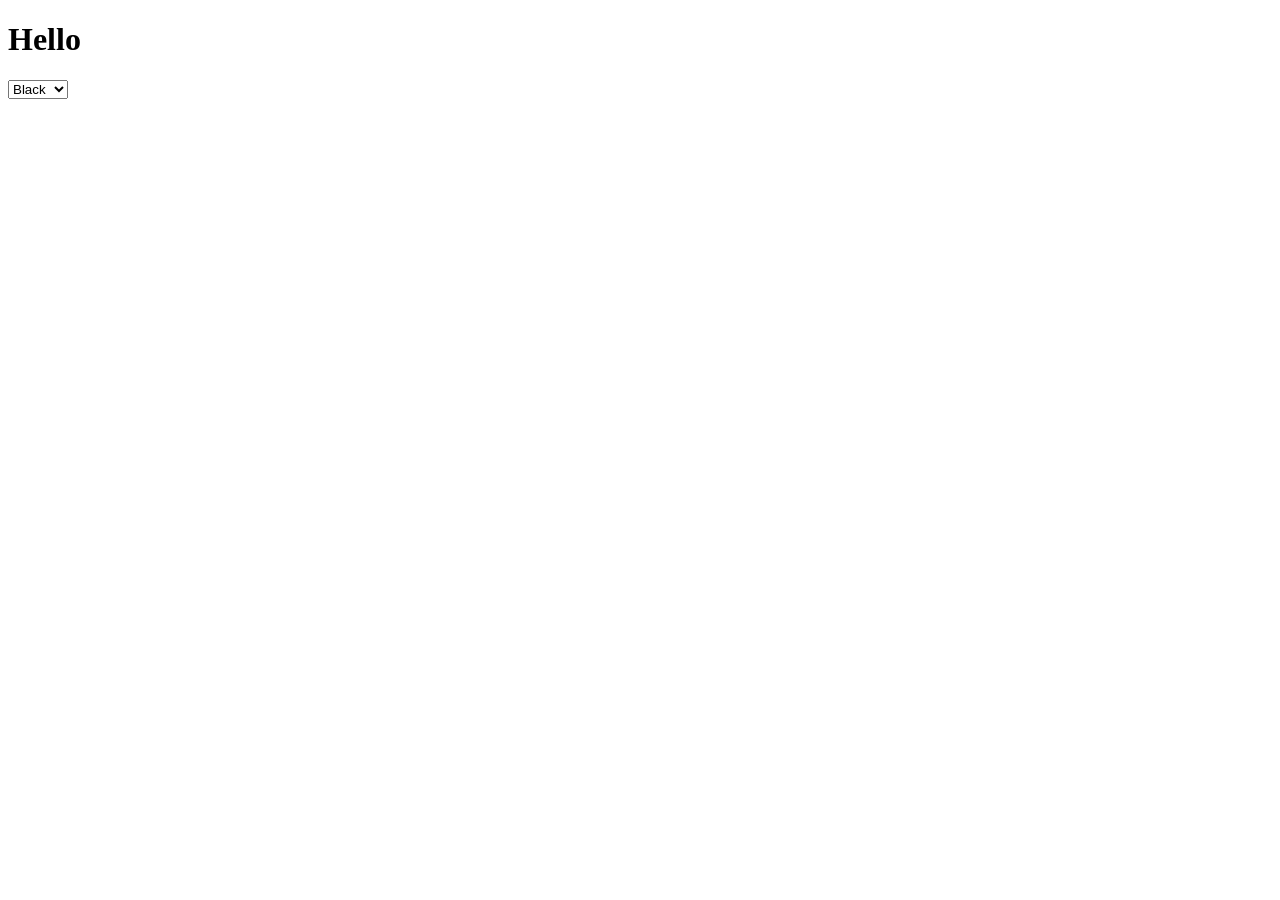
<file: js-cs50/colors.html>
<!DOCTYPE html>
<html lang="en">

  <head>

    <title>Colors</title>

<script>

    document.addEventListener("DOMContentLoaded",function(){
      
      //document.querySelectorAll('button').forEach(function(button){
      // programacion funcional en la ultima version
      // se puede poner => 
      //document.querySelectorAll('').forEach(button=>{
      //  button.onclick=function(){
      //    document.querySelector('#hello').style.color=button.dataset.color;
      //  }
      //});

      document.querySelector('select').onchange = function(){
        document.querySelector('#hello').style.color=this.value;
      }

    })

    </script>
  
  </head>

  <body>

    <h1 id="hello">Hello</h1>
    <select>
      <option value="black">Black</option>
      <option value="red">Red</option>
      <option value="blue">Blue</option>
      <option value="green">Green</option>
    </select>

  </body>
</html>
</file>
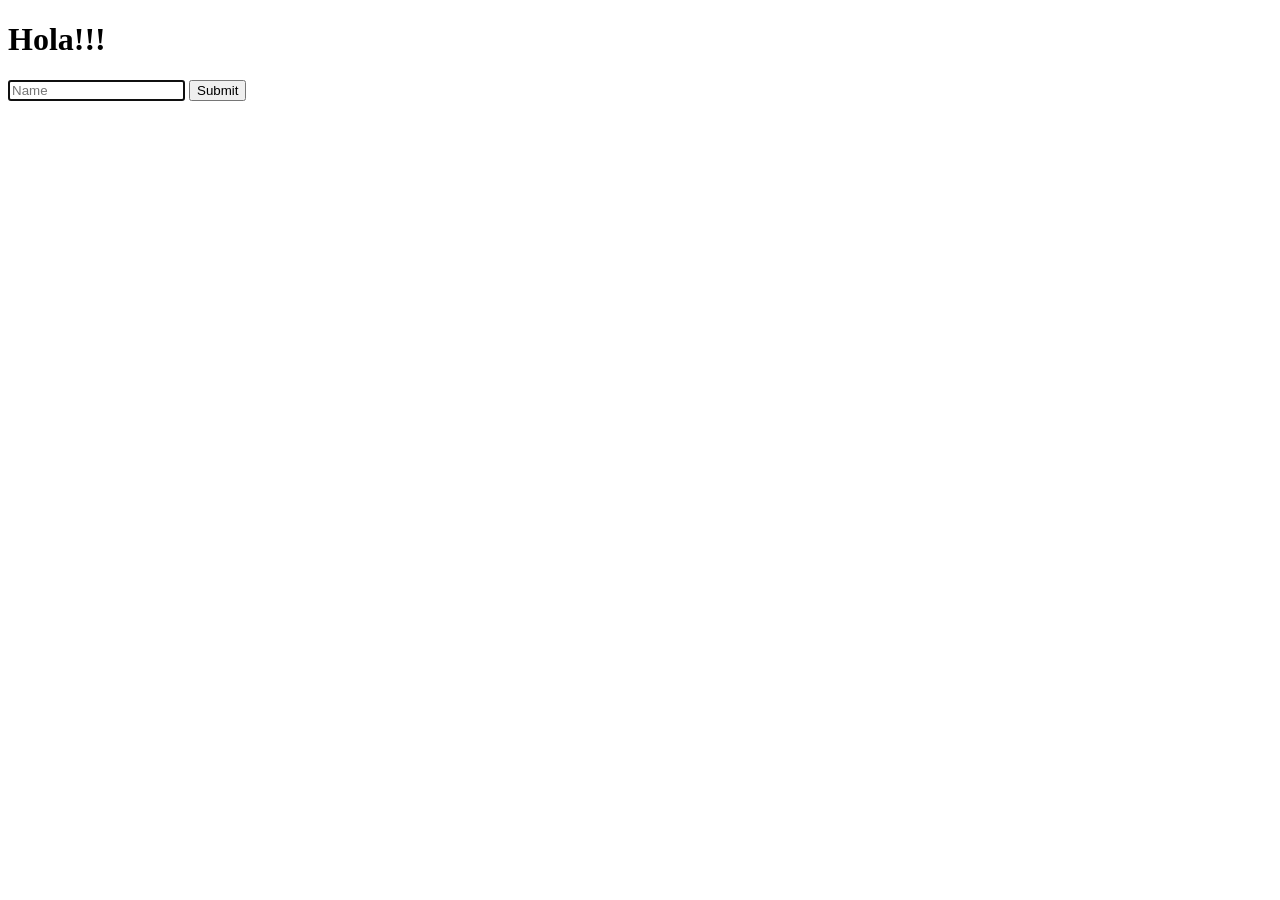
<file: js-cs50/hello.html>
<!DOCTYPE html>

<html lang="en">

<head>

  <title>Hello</title>
  <script>
document.addEventListener("DOMContentLoaded",function(){
  document.querySelector('form').onsubmit = function(){
const name = document.querySelector('#name').value;
    alert(`Hello, ${name}!`);
  };
})

    </script>

</head>

<body>

  <h1>Hola!!!</h1>
    <form>
      <input autofocus id="name" placeholder="Name" type="text">
      <input type="submit">
    </form>
</body>

</html>
</file>
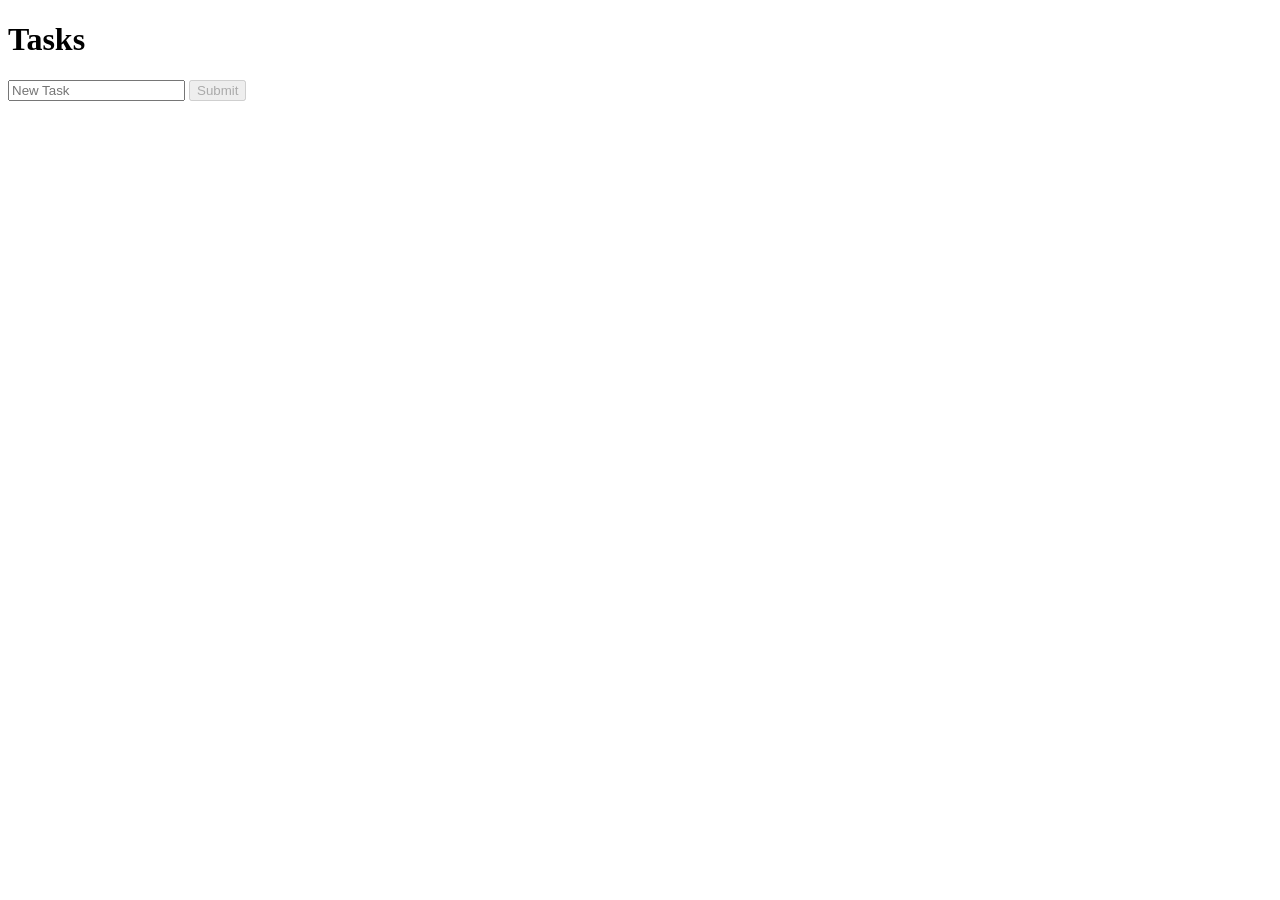
<file: js-cs50/tasks.html>
<!DOCTYPE html>

<html lang="en">

  <head>

    <title></title>

    <script>

    document.addEventListener('DOMContentLoaded',function(){
//by default, submit button is disabled
      document.querySelector('#submit').disabled =true;

      document.querySelector('#task').onkeyup=()=>{
        if (document.querySelector('#task').value.length>0){
          document.querySelector('#submit').disabled=false;}
        else{document.querySelector('#submit').disabled=true;}
      }
      document.querySelector('form').onsubmit = () => {

        const task = document.querySelector('#task').value;
        console.log(task);

        const li = document.createElement('li');
        li.innerHTML=task;
        document.querySelector('#tasks').append(li);
document.querySelector('#task').value='';
        document.querySelector('#submit').disabled=true;
        // Stop form from submitting

        return false;
      }
    });    
    </script>

  </head>

  <body>

    <h1>Tasks</h1>

    <ul id="tasks">

    </ul>

  <form>
      <input id="task" placeholder="New Task" type="text">
      <input id="submit" type="submit">

    </form>
  </body>

</html>
</file>
